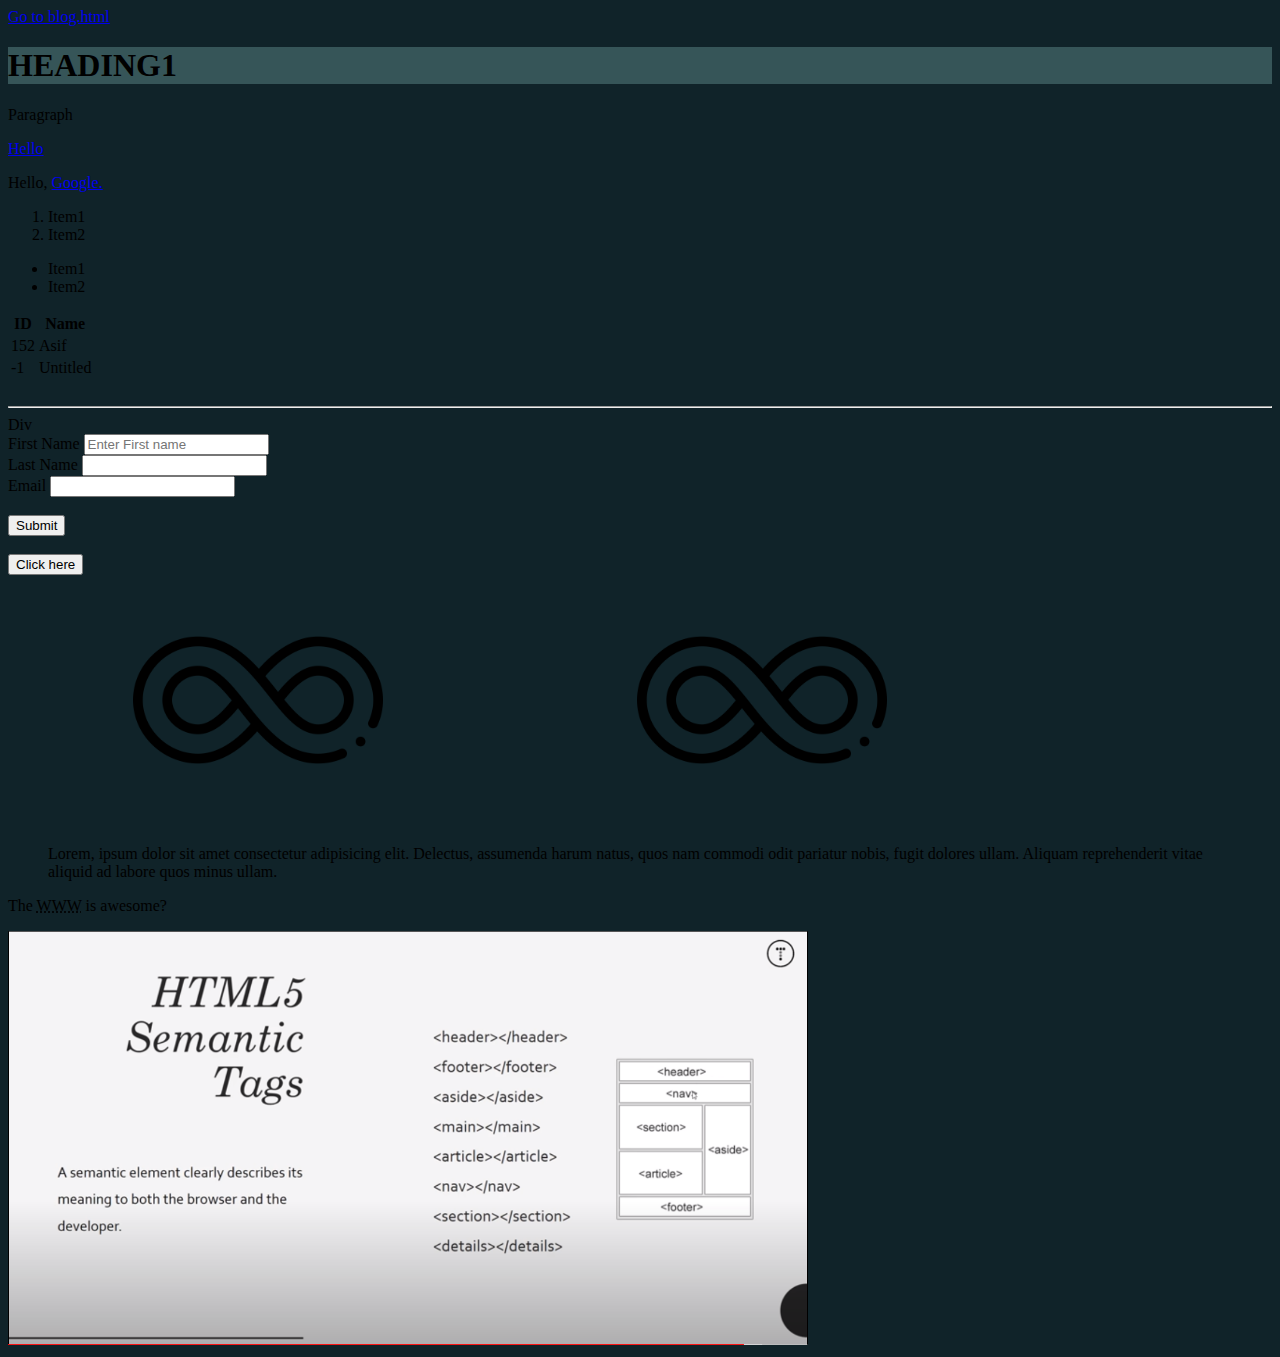
<file: index.html>
<!DOCTYPE html>
<html>
    <head>
        <title>HTML Snippets</title>
        <link rel="stylesheet" type="text/css" href="style.css">
    </head>
    <body>
        <a href="blog.html">Go to blog.html</a>
        <!--Comment-->

        <!--Headings (1-6)-->
        <h1>HEADING1</h1>
        
        <!--Paragraph-->
        <p>Paragraph</p>

        <!--Hyperlink-->
        <a href="https://google.com" target="_blank">Hello</a>
        
        <!--Hyperlink inside paragraph-->
        <p> Hello, <a href="https://google.com">Google.</a></p>
        
        <!--List(Ordered, Unordered)-->
        <ol>
            <li>Item1</li>
            <li>Item2</li>
        </ol>
        <ul>
            <li>Item1</li>
            <li>Item2</li>
        </ul>

        <!--Table static?-->
        <table>
            <thead>
                <tr>
                    <th>ID</th>
                    <th>Name</th>
                </tr>
            </thead>
            <tbody>
                <tr>
                    <td>152</td>
                    <td>Asif</td>
                </tr>
                <tr>
                    <td>-1</td>
                    <td>Untitled</td>
                </tr>
            </tbody>
        </table>

        <!--break tag-->
        <br>
        <!--horizontal rule-->
        <hr>

        <!--Div(Block level element - creates new block(newline also))-->
        <div>Div</div>
        
        <!--Forms - there are many field types-->
        <form action="process.php" method="POST">
            <div>
                <label>First Name</label>
                <input type="text" name = "first-name" placeholder="Enter First name">
            </div>
            <div>
                <label>Last Name</label>
                <input type="text" name="last-name">
            </div>
            <div>
                <label>Email</label>
                <input type="email" name = "email">
            </div>
            <br>
            <input type="button" name="submit" value = "Submit">
        </form>

        <!--Buttons-->
        <br>
        <button>Click here</button>
        <br>
        
        <!--Image tag-->
        <img src="sample.png" alt = "an image" width="500px">
        <!--Image hyperlink-->
        <a href="sample.png">
            <img src="sample.png" alt = "an image" width="500px">
        </a>

        <!--Quote-->
        <blockquote>Lorem, ipsum dolor sit amet consectetur adipisicing elit. Delectus, assumenda harum natus, quos nam commodi odit pariatur nobis, fugit dolores ullam. Aliquam reprehenderit vitae aliquid ad labore quos minus ullam.</blockquote>
        
        <p>The <abbr title="World Wide Web">WWW</abbr> is awesome?</p>
        
        <img src="scamatic-tags.png" alt="HTML5 Semantic Tags" width="800">
    </body>
</html>
</file>
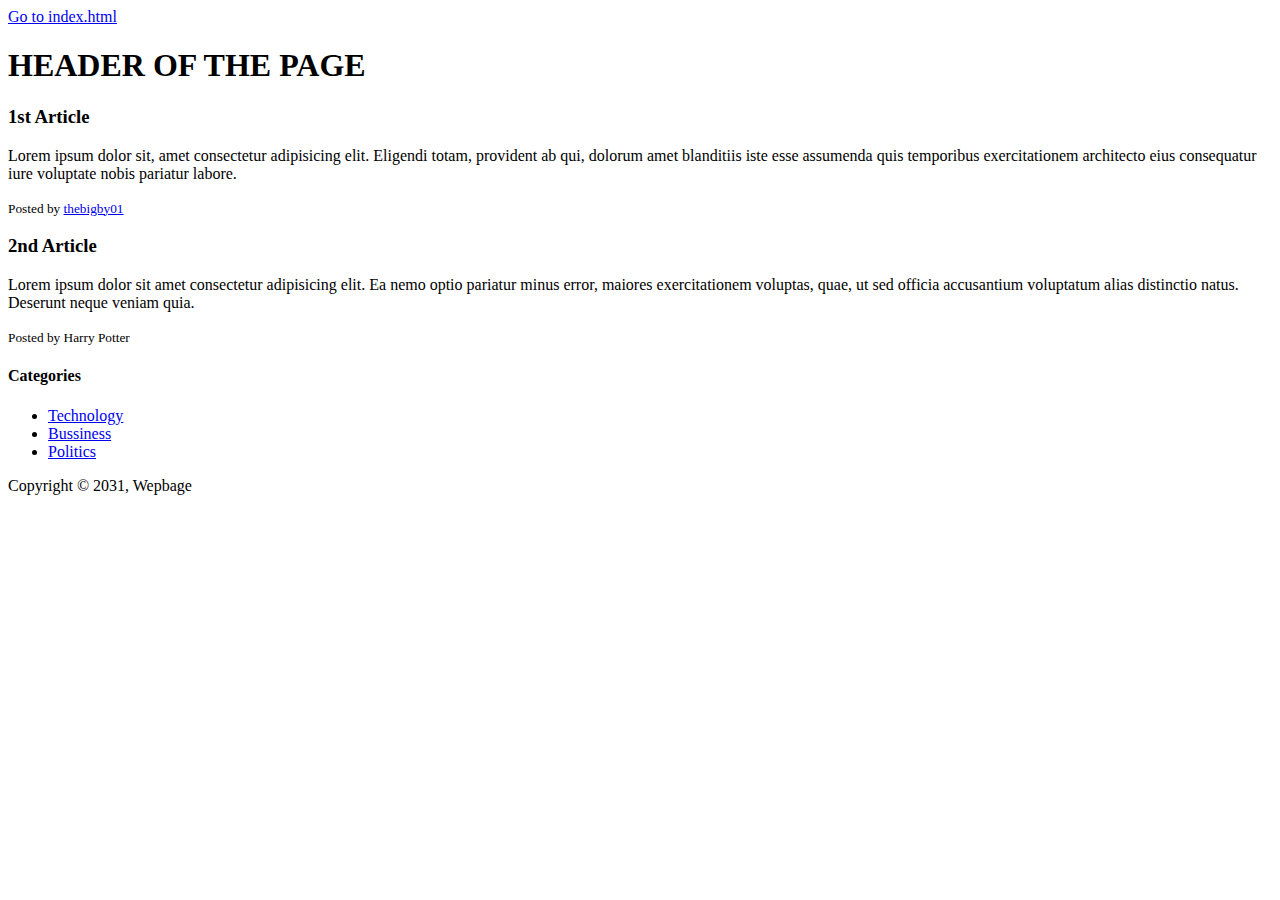
<file: blog.html>
<!DOCTYPE html>
<html>
    <head>
        <title>My Page</title>
        <meta name="desctiption" content="Wepage with HTML5 Semantic Tags">
        <meta name="keywords" content="webpage, website, html5, semantic, tags, blog">
    </head>
    <body>
        <a href="index.html"> Go to index.html</a>
        <header id="main-header">
            <h1>HEADER OF THE PAGE</h1>
        </header>
        <section>
            <article class="post">
                <h3>1st Article</h3>
                <p>Lorem ipsum dolor sit, amet consectetur adipisicing elit. Eligendi totam, provident ab qui, dolorum amet blanditiis iste esse assumenda quis temporibus exercitationem architecto eius consequatur iure voluptate nobis pariatur labore.</p>
                <small>Posted by <a href = "http://thebigby01.github.io/">thebigby01</a></small>
            </article>
            <article class = "post">
                <h3>2nd Article</h3>
                <p>Lorem ipsum dolor sit amet consectetur adipisicing elit. Ea nemo optio pariatur minus error, maiores exercitationem voluptas, quae, ut sed officia accusantium voluptatum alias distinctio natus. Deserunt neque veniam quia.</p>
                <small>Posted by Harry Potter</small>
            </article>
        </section>
        <aside>
            <h4>Categories</h4>
            <ul>
                <li><a href="#">Technology</a></li>
                <li><a href="#">Bussiness</a></li>
                <li><a href="#">Politics</a></li>
            </ul>
        </aside>
        <footer id="main-footer">
            <p>Copyright &copy; 2031, Wepbage</p>
        </footer>
    </body>
</html>
</file>
<file: style.css>
h1{
    background-color: #365558;
}
body{
    background-color:#102329;
}
</file>
